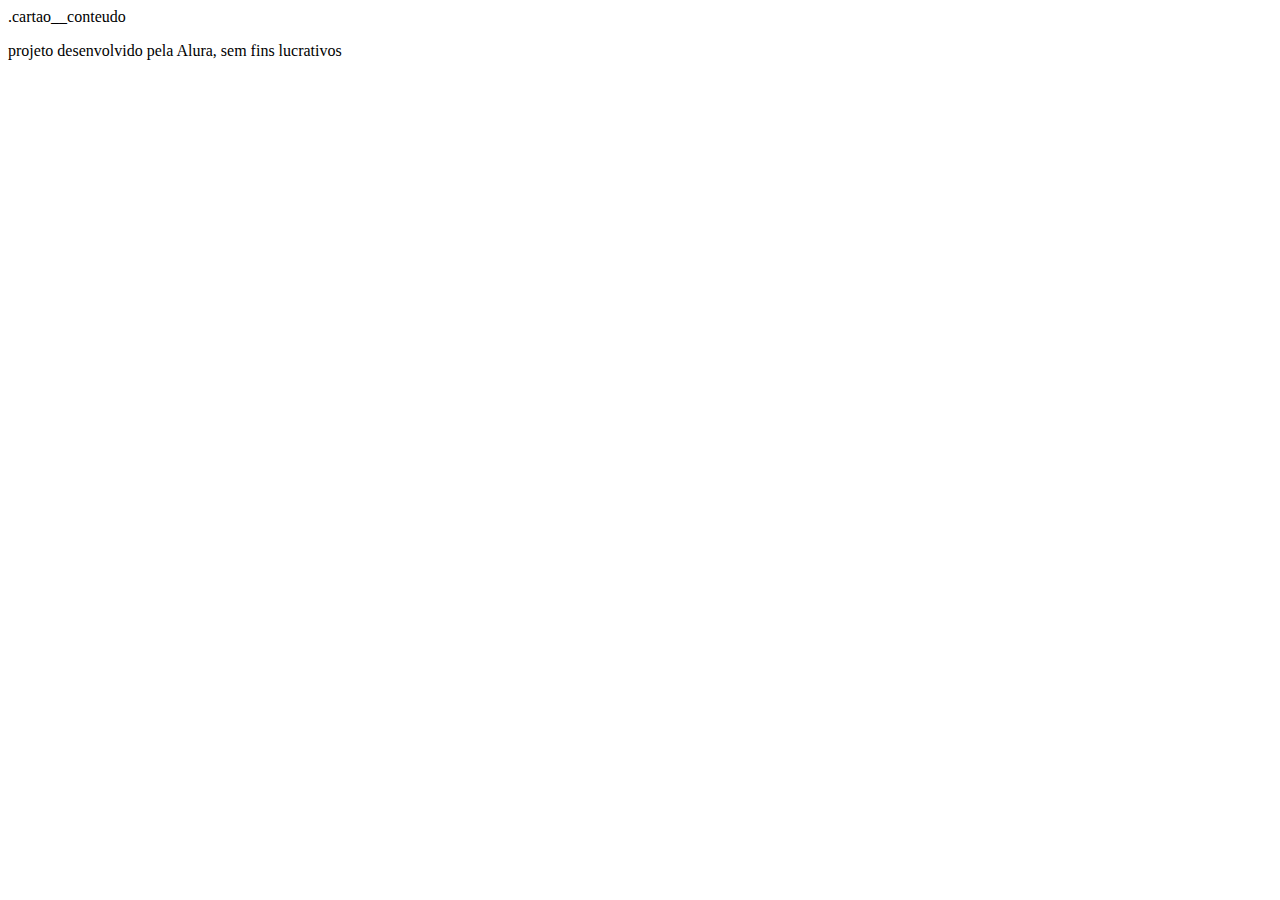
<file: flashback/index.html>
<!DOCTYPE html>
<html lang="pt-br">
<head>
    <meta charset="UTF-8">
    <meta name="viewport" content="width=device-width, initial-scale=1.0">
    <title>flash card</title>
</head>
<body>
    <main>
        <section id="container">
            <article class="cartao">
                .cartao__conteudo
            </article>
        </section>
    </main>
    <footer>
         <p>projeto desenvolvido pela Alura, sem fins lucrativos</p>
    </footer>
</body>
</html>
</file>
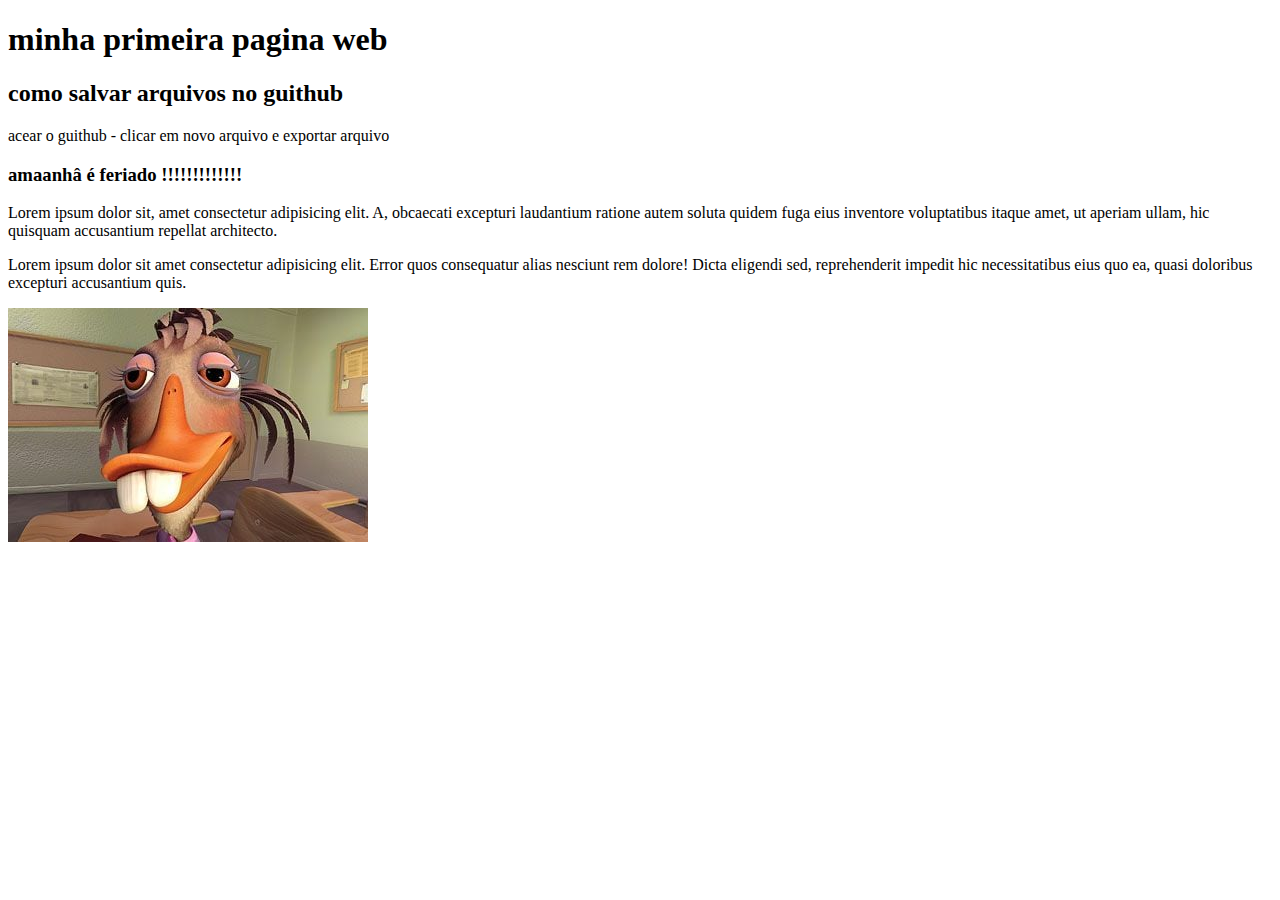
<file: atividade-1-main/atividade 1/index.html>
<!DOCTYPE html>
<html lang="pt-br">
<head>
    <meta charset="UTF-8">
    <meta name="viewport" content="width=device-width, initial-scale=1.0">
    <title>olá mundo!!</title>
</head>
<body>
    <h1>minha primeira pagina web</h1>
    <h2>como salvar arquivos no guithub</h2>
    <p>acear o guithub - clicar em novo arquivo e exportar arquivo</p>
    <h3>amaanhâ é feriado !!!!!!!!!!!!!</h3>
    <p>Lorem ipsum dolor sit, amet consectetur adipisicing elit. A, obcaecati excepturi laudantium ratione autem soluta quidem fuga eius inventore voluptatibus itaque amet, ut aperiam ullam, hic quisquam accusantium repellat architecto.</p>
   <p>Lorem ipsum dolor sit amet consectetur adipisicing elit. Error quos consequatur alias nesciunt rem dolore! Dicta eligendi sed, reprehenderit impedit hic necessitatibus eius quo ea, quasi doloribus excepturi accusantium quis.</p> 
   <img src="dentinho" alt="dentinho">
</body>
</html>
</file>
